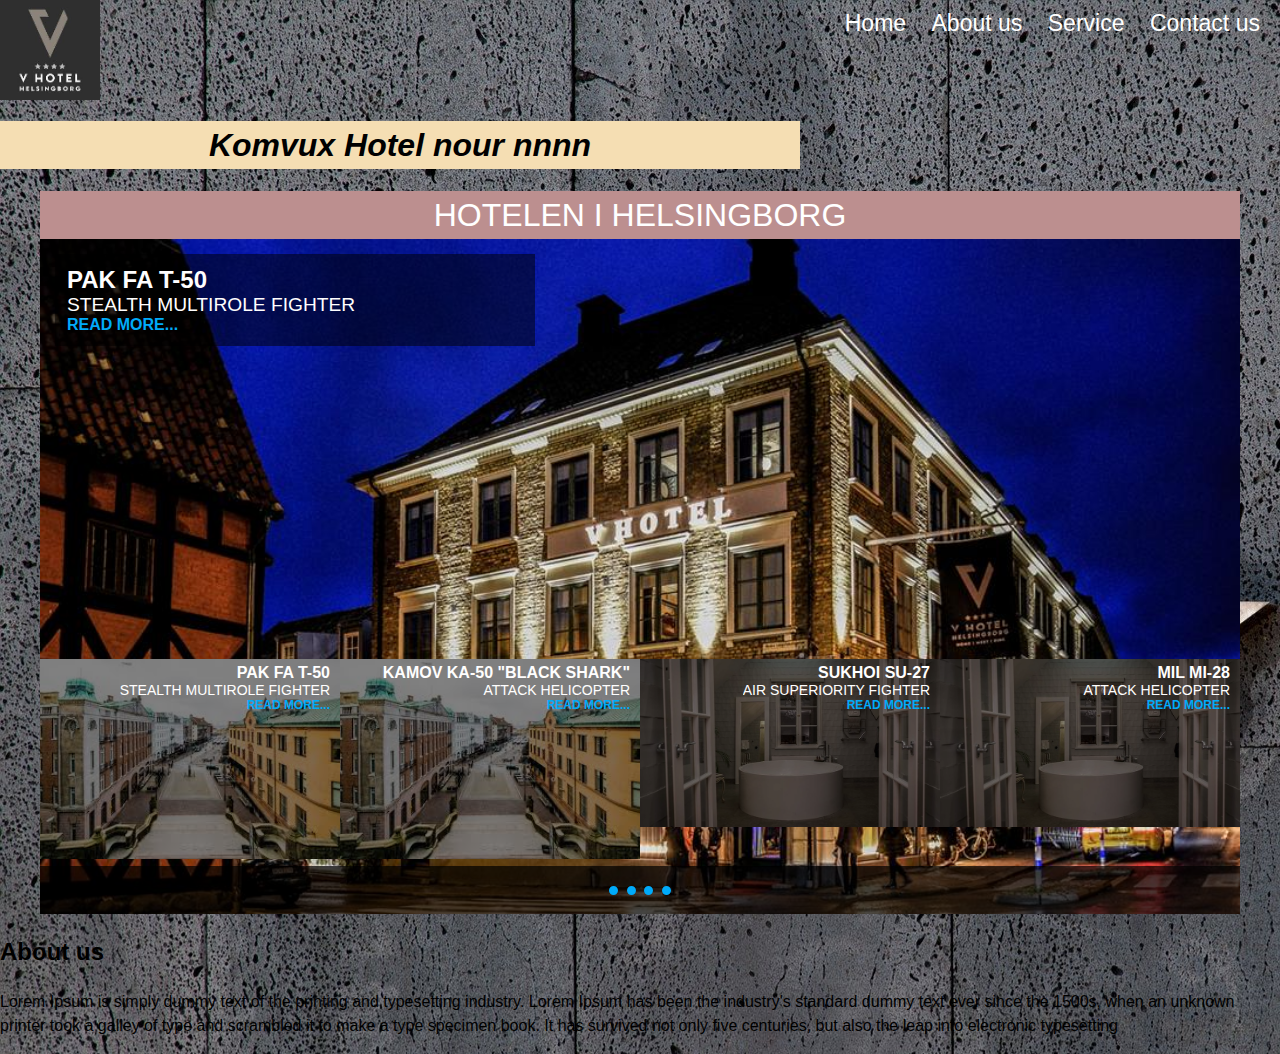
<file: index.html>
<html lang="sv">
    <head>
        <title>Komvux Hotel - Bästa hotel i Helsingborg</title>
        <meta charset="UTF-8">
        <meta name="viewport" content="">
        <link rel="stylesheet" href="style.css">
        <link rel="stylesheet" href="https://stackpath.bootstrapcdn.com/font-awesome/4.7.0/css/font-awesome.min.css" integrity="sha384-wvfXpqpZZVQGK6TAh5PVlGOfQNHSoD2xbE+QkPxCAFlNEevoEH3Sl0sibVcOQVnN" crossorigin="anonymous">
        
    </head>



    <body>
      <div class="nour2">
        <div class="container">
         <div class="logodiv">
             <img class="logo" src="logo.jfif">
             <div class="service-text">
             <h1><i>Komvux Hotel nour nnnn</i></h1>
             
             </div>
            </div>
        </div>

        <nav id="navbar">
            <ul>
                <li><a href="#">Home</a> </li>
                <li><a href="#">About us</a> </li>
                <li><a href="#">Service</a> </li>
                <li><a href="#">Contact us</a> </li>
            </ul>

        </nav>

<section>


    <div id="content-slider">
        <div class="wrap-slider">	
      
          <h1 class="main-title">Hotelen i Helsingborg</h1>
      
          <!-- ===== Thumbnail ControlNav ======= -->			
          <input type="radio" id="a-1" name="a" >			
          <input type="radio" id="a-2" name="a" >			
          <input type="radio" id="a-3" name="a" >
          <input type="radio" id="a-4" name="a" >
      
          <nav id="main">
            <label for="a-1" class="first"></label>
            <label for="a-2" class="first"></label>
            <label for="a-3" class="first"></label>
            <label for="a-4" class="first"></label>
          </nav>
      
          <!-- =================================== -->	
          <nav id="control">
            <label for="a-1"></label>
            <label for="a-2"></label>
            <label for="a-3"></label>
            <label for="a-4"></label>
          </nav>
          <!-- =================================== -->
      
          <!-- 	IMAGE NAVIGATION pic -->
          <span id="b-1" class="th" tabindex="10">
            <img src="nour4.jpg" alt="" id="p-1">
            <div class="title-1">
              <h1>PAK FA T-50</h1>
              <p>Stealth multirole fighter</p>
              <a href="">read more...</a>
            </div>
          </span>
      
          <span id="b-2" class="th" tabindex="11">
            <img src="nour4.jpg" alt="" id="p-2">
            <div class="title-2">
              <h1>Kamov Ka-50 "Black Shark"</h1>
              <p>Attack helicopter</p>
              <a href="">read more...</a>
            </div>
          </span>			
      
          <span id="b-3" class="th" tabindex="12">
            <img src="bild2.jpg" alt="" id="p-3">
            <div class="title-3">
              <h1>Sukhoi Su-27</h1> 
              <p>Air superiority fighter</p> 
              <a href="">read more...</a>
            </div> 
          </span>
      
          <span id="b-4" class="th" tabindex="13">
            <img src="bild2.jpg" alt="" id="p-4">
            <div class="title-4">
              <h1>mil mi-28</h1>
              <p>Attack helicopter</p>
              <a href="">read more...</a>
            </div>
          </span>
      
          <!-- ===== IMages ======= -->							
      
          <div class="slider">
            <div class="inset">
      
              <figure>
                <figcaption class="title-1">
                  <h1>PAK FA T-50</h1>
                  <p>Stealth multirole fighter</p>
                  <a href="">read more...</a>
                </figcaption>
                <img src="bild1.jpg" alt="" id="i-1" class="f">						
              </figure>
      
              <figure>
                <figcaption class="title-2">
                  <h1>Kamov Ka-50 "Black Shark"</h1>
                  <p>Attack helicopter</p>
                  <a href="">read more...</a>
                </figcaption>
                <img src="bild2.jpg" alt="" id="i-2" class="f">						
              </figure>
      
              <figure>
                <figcaption class="title-3">
                  <h1>Sukhoi Su-27</h1> 
                  <p>Air superiority fighter</p> 
                  <a href="">read more...</a>
                </figcaption>
                <img src="bild1.jpg" alt="" id="i-3" class="f">						
              </figure>
      
              <figure>
                <figcaption class="title-4">
                  <h1>mil mi-28</h1>
                  <p>Attack helicopter</p>
                  <a href="">FIND OUT MORE</a>
                </figcaption>
                <img src="bild2.jpg" alt="" id="i-4" class="f">						
              </figure>
      
      
              <figure>
                <figcaption class="title-5">
                  <h1>PAK FA T-50</h1>
                  <p>Stealth multirole fighter</p>
                  <a href="">read more...</a>
                </figcaption>
                <img src="bild1.jpg" alt="" id="i-5" class="f">						
              </figure>				
            </div>
          </div>					
      
        </div>		
      </div>
       

</section>
  <section>
    <footer>
    <div class="container">
      <div class="sec aboutus">
        <h2>About us</h2>
        <p>Lorem Ipsum is simply dummy text of the printing and typesetting industry. Lorem Ipsum has been the industry's standard dummy text ever since the 1500s, when an unknown printer took a galley of type and scrambled it to make a type specimen book. It has survived not only five centuries, but also the leap into electronic typesetting</p>
      </div>
      <ul class="sci">
        <li><a href="#"><i class="fa fa-facebook" aria-hidden="true"></i>
        </a></li>
        <li><a href="#"><i class="fa fa-twitter" aria-hidden="true"></i>
        </a></li>
        <li><i class="fa fa-instagram" aria-hidden="true"></i></a></li>
        <li><a href="#"><i class="fa fa-youtube-play" aria-hidden="true"></i></a></li>
      </ul>
    </div>
  </footer>
</section>







</body>

</html>
</file>
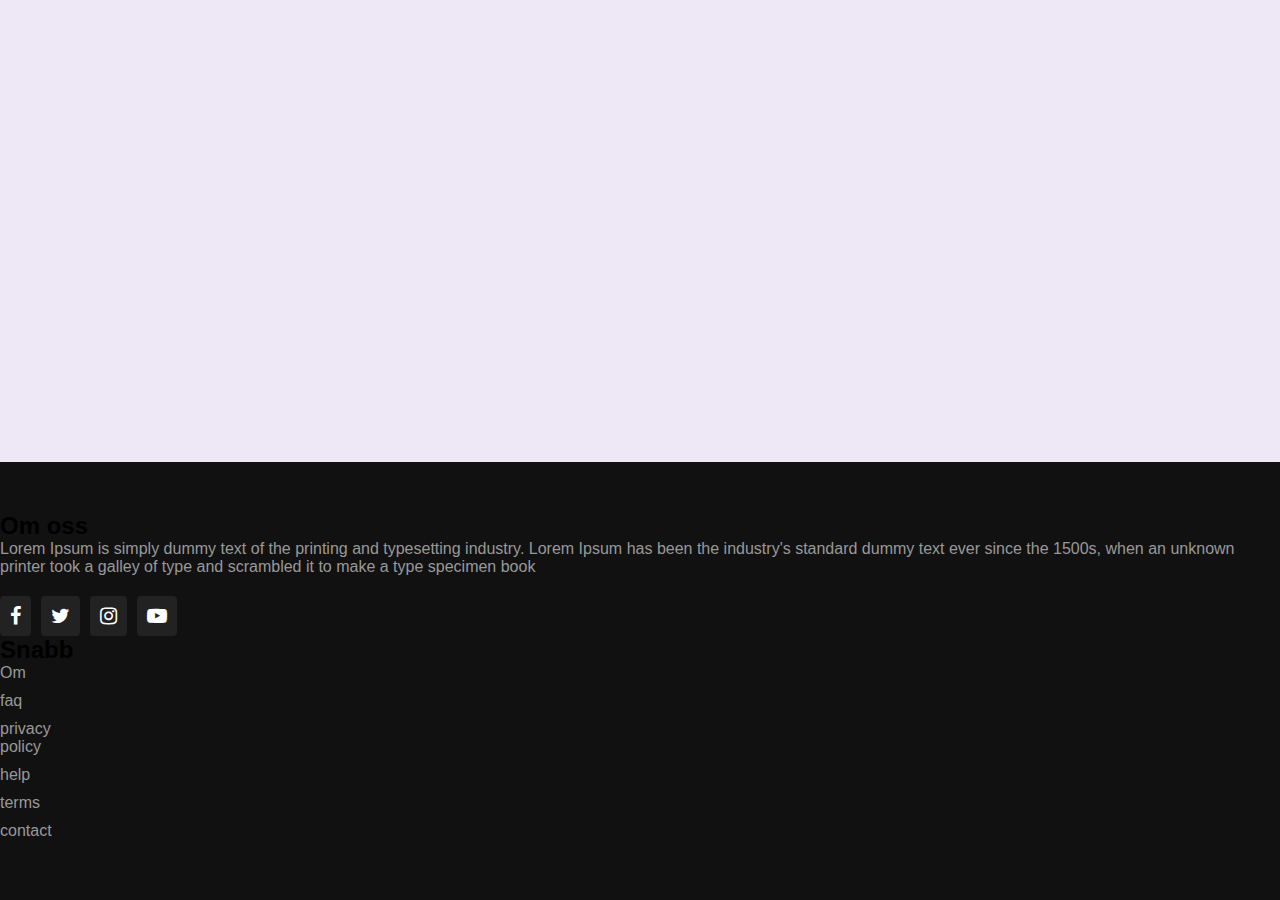
<file: nour/index.html>
<html>
    <head>
    <meta charset="utf-8">
    <title></title>
    <meta name="viewport" content="">
    <link rel="stylesheet" href="style.css">
    <link rel="stylesheet" href="https://stackpath.bootstrapcdn.com/font-awesome/4.7.0/css/font-awesome.min.css" integrity="sha384-wvfXpqpZZVQGK6TAh5PVlGOfQNHSoD2xbE+QkPxCAFlNEevoEH3Sl0sibVcOQVnN" crossorigin="anonymous">
</head>
<footer>
    <div class="container1">
        <div class="sec aboutus">
            <h2>Om oss</h2>
            <p>Lorem Ipsum is simply dummy text of the printing and typesetting industry. Lorem Ipsum has been the industry's standard dummy text ever since the 1500s, when an unknown printer took a galley of type and scrambled it to make a type specimen book</p>
            <ul class="sci">
                <li><a href="#"><i class="fa fa-facebook" aria-hidden="true"></i></a></li>
                <li><a href="#"><i class="fa fa-twitter" aria-hidden="true"></i></a></li>
                 <li><a href="#"><i class="fa fa-instagram" aria-hidden="true"></i></a></li>
                <li><a href="#"><i class="fa fa-youtube-play" aria-hidden="true"></i></a></li>
            </ul>
        </div>
        <div class="quicklinks">
            <h2>Snabb</h2>
            <ul>
                <li><a href="#">Om</a></li>
                <li><a href="#">faq</a></li>
                <li><a href="#">privacy policy</a></li>
                <li><a href="#">help</a></li>
                <li><a href="#">terms</a></li>
                <li><a href="#">contact</a></li>
            </ul>
        </div>
    </div>

</footer>

</html>
</file>
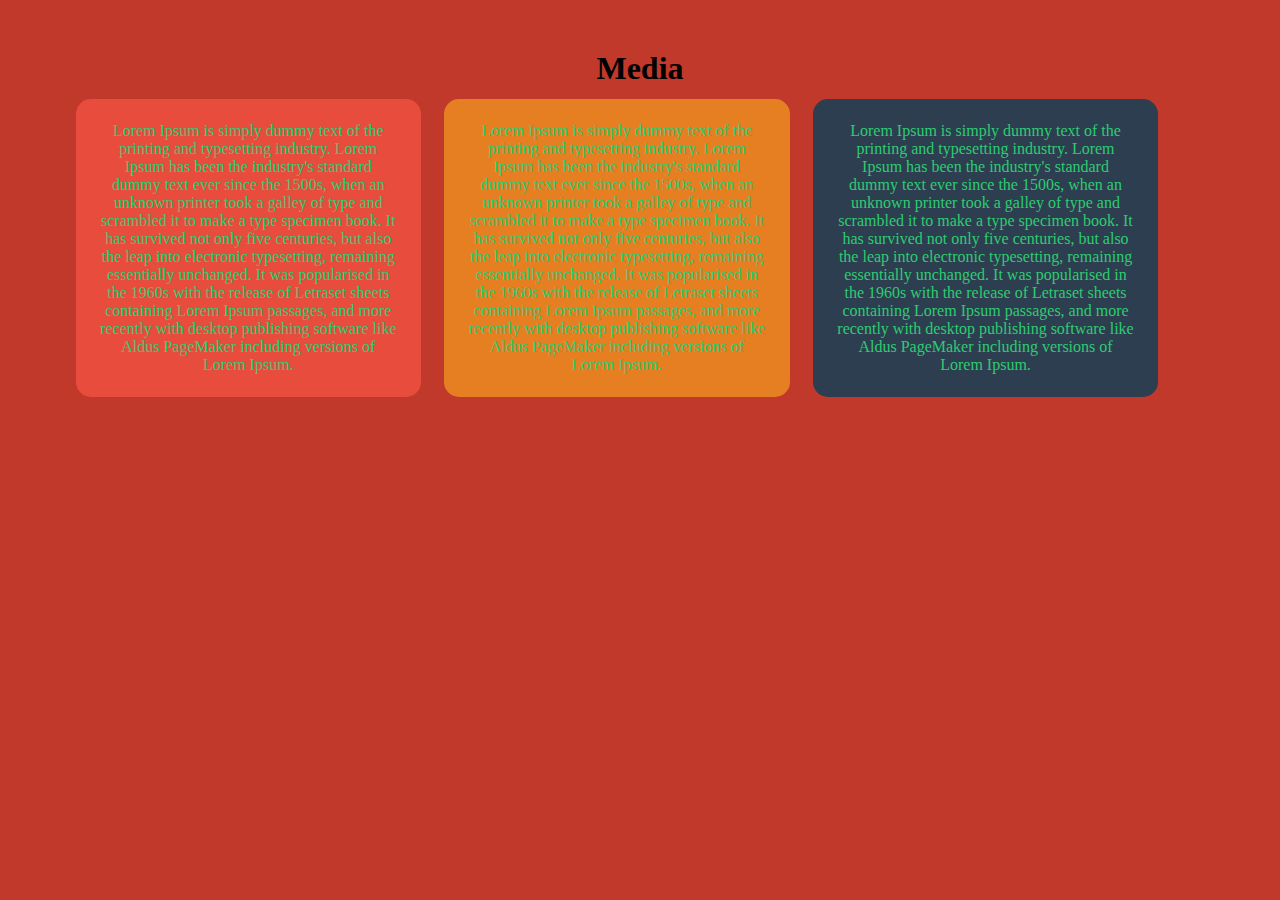
<file: Ny mapp/index.html>
<html>
    <head>
        <meta charset="utf-8">
        <title>@media</title>
        <link rel="stylesheet" href="style.css">
    </head>
        <div class="container">
            <h1>Media</h1>
            <div class="col3 l1">Lorem Ipsum is simply dummy text of the printing and typesetting industry. Lorem Ipsum has been the industry's standard dummy text ever since the 1500s, when an unknown printer took a galley of type and scrambled it to make a type specimen book. It has survived not only five centuries, but also the leap into electronic typesetting, remaining essentially unchanged. It was popularised in the 1960s with the release of Letraset sheets containing Lorem Ipsum passages, and more recently with desktop publishing software like Aldus PageMaker including versions of Lorem Ipsum.
            </div>
            <div class="col3 l2">
                Lorem Ipsum is simply dummy text of the printing and typesetting industry. Lorem Ipsum has been the industry's standard dummy text ever since the 1500s, when an unknown printer took a galley of type and scrambled it to make a type specimen book. It has survived not only five centuries, but also the leap into electronic typesetting, remaining essentially unchanged. It was popularised in the 1960s with the release of Letraset sheets containing Lorem Ipsum passages, and more recently with desktop publishing software like Aldus PageMaker including versions of Lorem Ipsum.
            </div>
            <div class="col3 l3">
                Lorem Ipsum is simply dummy text of the printing and typesetting industry. Lorem Ipsum has been the industry's standard dummy text ever since the 1500s, when an unknown printer took a galley of type and scrambled it to make a type specimen book. It has survived not only five centuries, but also the leap into electronic typesetting, remaining essentially unchanged. It was popularised in the 1960s with the release of Letraset sheets containing Lorem Ipsum passages, and more recently with desktop publishing software like Aldus PageMaker including versions of Lorem Ipsum.
            </div>
        </div>
</html>
</file>
<file: style.css>
.nour2{
  background-image: url(nour7.jpg)
}
.logo{
    width: 100px;
    height: auto;}

.logodiv
{
    width: 800px;
}

.logo img{
    float:left;
}

             

.service-text{
  text-align: center;
  background-color: wheat;
  
  
}
    


.bild1{
    width: 300px;
}

.bild2{
    width: 300px;
}

img {
    width: 600px;
}
#navbar{
  float: right;
  
  
	
}

ul, li{
    list-style: none;
    display: inline-block; 
    font-size: larger;
    margin: 10px;
    margin-top: -180px;
    transition: 0.4s ease;
    
}

a{
  color: white; 
  text-decoration:none; 
}
a:hover{
    background-color:#1abc9c;
}

* {
    box-sizing:border-box;
  }
  
  body,
  html {
    padding: 0;
    margin: 0;
  }
  
  body {
    background: #bdc3c7;
    font-family: 'Montserrat', Helvetica, Arial, sans-serif;
    font-size: 16px; 
    line-height: 1.5;
    font-weight: normal;

  }
  sub{
  	font-size: 20px;
  }
  
  /* ----> wrapper */
  #content-slider .wrap-slider {
    max-width: 1200px;
    /*height: 100%;*/
    width: 100%;
    margin: 0px auto;
    position: relative;
    text-align: right;
    
  }
  
  
  }
  
  /*#content-slider .wrap-slider.full {
    width: 100%;
    max-width: 100%;
    text-align: center; 
    border: none;
  }
  
  
  /* --------> Link style */
  #content-slider *:focus {
    outline: 0;
  } 
  
  #content-slider a:hover {
    color: red;
    text-decoration: underline;
  }
  
  #content-slider a:focus {
    outline: thin dotted #333;
    outline: 5px auto -webkit-focus-ring-color;
    outline-offset: -20px;
  }
  
  #content-slider a:hover,
  #content-slider a:active {
    outline: 0;
  }
  
  /* -------> Responsive images (ensure images don't scale beyond their parents) */
  #content-slider img {
    max-width: 100%;
    width: auto\9;
    height: auto;
    vertical-align: middle;
    border: 0;
    -ms-interpolation-mode: bicubic;
  }
  
  /* -------> Main */
  #content-slider .slider {
    margin-top: 5%;
    /*position: absolute;*/
    overflow: hidden;
    width: 100%;
    margin: 0 auto;		
  
    position: relative;				
  }
  
  #content-slider .inset {
    width: 500%;			
    line-height: 0;
  
    -webkit-animation: 30s slidy infinite;
    -moz-animation: 30s slidy infinite;
    -ms-animation: 30s slidy infinite;
    -o-animation: 30s slidy infinite;
    animation: 30s slidy infinite;
  
    -webkit-transition: all 2s ease-in-out;
    -moz-transition: all 2s ease-in-out;
    -ms-transition: all 2s ease-in-out;
    -o-transition: all 2s ease-in-out;
    transition: all 2s ease-in-out; 
  }
  
  #content-slider h1.main-title {
    text-align: center;
    color: white;
    font-weight: 200;
    font-size: 2rem;			
    line-height: 3rem;
    text-transform: uppercase;
    margin: 5px 0 0px 0;
    background-color: rosybrown;
  }
  
  #content-slider .slider [class*='title-'] {
    background: rgba(0, 0, 0, 0.51);
    padding: 1% 1%;
    display: inline-block;
    width: 40%;
    height: auto;
    position: absolute;
    z-index: 12;
    margin: 15px 0 0 15px;
    line-height: normal;
    overflow: hidden;
    text-align: left;
  
    -webkit-transition: all 0.5s ease-in-out;
    -moz-transition: all 0.5s ease-in-out;
    -ms-transition: all 0.5s ease-in-out;
    -o-transition: all 0.5s ease-in-out;
    transition: all 0.5s ease-in-out; 
  }
  
  #content-slider .th>[class*='title-'] {
    width: auto;
    height: auto;
    position: absolute;
    top: 0em;
    right: 0em;
    text-align: right;
    margin: 5px 10px 0 0;
    opacity: 1;
    line-height: normal;
    overflow: hidden;
  
    -webkit-transition: all 0.5s ease-in-out;
    -moz-transition: all 0.5s ease-in-out;
    -ms-transition: all 0.5s ease-in-out;
    -o-transition: all 0.5s ease-in-out;
    transition: all 0.5s ease-in-out;
  }
  
  /* -------> Article */
  #content-slider .slider h1,
  #content-slider .th h1 {
    color: #fffefe;
    text-transform: uppercase;
    padding: 0;
    margin: 0;
    font-weight: bold;
  }
  
  #content-slider .slider p,
  #content-slider .th p {
    color: #fffefe;
    text-transform: uppercase;
    padding: 0;
    margin: 0;
  }
  
  #content-slider .slider a,
  #content-slider .th a {
    font-weight: bold;
    color: #00ABFA;
    text-decoration: none;
    text-transform: uppercase;
  }
  
  /* -------> Article IMg Slider */
  #content-slider .slider h1 { font-size: 1.5rem; }
  
  #content-slider .slider p {	font-size: 1.2rem; }
  
  #content-slider .slider a { font-size: 1rem; }
  
  /* -------> Article IMg Prev */
  #content-slider .th h1 { font-size: 1rem; }
  
  #content-slider .th p { font-size: .875rem; }
  
  #content-slider .th a { font-size: .75rem; }
  
  #content-slider .th img {
    position: relative;
    max-width: 100%;
    height: auto !important;
    -webkit-filter: brightness(50%);
    -moz-filter: brightness(50%);
    -ms-filter: brightness(50%);
    -o-filter: brightness(50%);
    filter: brightness(50%);
  
    -webkit-transition: all 0.5s ease-in-out;
    -moz-transition: all 0.5s ease-in-out;
    -ms-transition: all 0.5s ease-in-out;
    -o-transition: all 0.5s ease-in-out;
    transition: all 0.5s ease-in-out; 
  }
  
  #content-slider .th:hover img {
    -webkit-filter: brightness(100%);
    -moz-filter: brightness(100%);
    -ms-filter: brightness(100%);
    -o-filter: brightness(100%);
    filter: brightness(100%);
  }
  
  
  /* -------> Main Img */
  #content-slider figure {
    margin: 0;
    padding: 0;
    width: 20%;
    float: left;
    cursor: pointer;
  
    -webkit-transition: all 2s ease-in-out;
    -moz-transition: all 2s ease-in-out;
    -ms-transition: all 2s ease-in-out;
    -o-transition: all 2s ease-in-out;
    transition: all 2s ease-in-out; 
  }
  
  #content-slider figure img {
    width: 100%;
    position: relative;
  }	
  
  /* -------> Max contrloS img preview */	
  #content-slider span.th {
    width: 25%;
    margin: 35% 0% 0 0%;
    float: left;
    text-align: center;
    display: inline-block;
    position: absolute;
    z-index: 1000;
    cursor: pointer;
  }
  
  #b-1 { left: 0; }
  #b-2 { left: 25%; }
  #b-3 { left: 50%; }
  #b-4 { left: 75%; }
  
  #content-slider input[type='radio'] {			
    width: 10px;
    height: 10px;
    display: none;
    position: relative;
    display: none;
  }
  
  #control{					
    position: absolute;
    left: 3%;
    z-index: 5;			
    top: 55%;
    width: 95%;
  }
  
  #content-slider label.first{
    width: 9px;
    height: 9px;
    margin: 0 2px;
    text-align: center;
    display: inline-block;
    position: relative;
    z-index: 1000;
    cursor: pointer;
    border-radius: 100%;
    border: 2px solid #00ABFA;
    background: #00ABFA;
  
    -webkit-transition: all 0.3s ease-in-out;
    -moz-transition: all 0.3s ease-in-out;
    -ms-transition: all 0.3s ease-in-out;
    -o-transition: all 0.3s ease-in-out;
    transition: all 0.3s ease-in-out; 
  }
  
  #content-slider #main {
    padding: 1% 0;
    width: 100%;
    /*margin-top: 29.2%;*/
    bottom: 0;
    z-index: 10;
    position: absolute;
    text-align: center;
    background: rgba(0, 0, 0, 0.71);
  }
  
  #content-slider input[type='radio'] {			
    width: 10px;
    height: 10px;
    display: none;
    position: relative;
    display: none;
  }
  
  #content-slider #control{					
    position: absolute;
    left: 3%;
    z-index: 15;			
    top: 0%;
    width: 95%;
    /*margin-top: 10%;*/
  
    /*display: none;*/
    height: 50px;
    top:50%;
    margin-top: -25px;
  }
  
  
  /* -------> Controls */	
  #main>label:hover { width: 9px; height: 9px; background: #FFF; border: 1px solid #00ABFA; }	
  
  input#a-1:checked ~ .slider .inset { margin-left: 0%;   }
  input#a-2:checked ~ .slider .inset { margin-left:-100%; }
  input#a-3:checked ~ .slider .inset { margin-left:-200%; }
  input#a-4:checked ~ .slider .inset { margin-left:-300%; }
  input#a-5:checked ~ .slider .inset { margin-left:-400%; }
  
  
  input#a-1:checked ~ #main>label:nth-child(1) { opacity: 1; background: #fff; }
  input#a-2:checked ~ #main>label:nth-child(2) { opacity: 1; background: #fff; }
  input#a-3:checked ~ #main>label:nth-child(3) { opacity: 1; background: #fff; }
  input#a-4:checked ~ #main>label:nth-child(4) { opacity: 1; background: #fff; }
  
  input#a-1:checked ~ #control>label:nth-child(2),
  input#a-2:checked ~ #control>label:nth-child(3),
  input#a-3:checked ~ #control>label:nth-child(4),
  input#a-4:checked ~ #control>label:nth-child(1),
  input#a-5:checked ~ #control>label:nth-child(1),
  input#a-1:checked ~ #control>label:nth-child(4),
  input#a-2:checked ~ #control>label:nth-child(1),
  input#a-3:checked ~ #control>label:nth-child(2),
  input#a-4:checked ~ #control>label:nth-child(3) {
    width: 50px;
    height: 50px;
    top: 50%;
    margin-top: -25px;
    display: inline-block;
    position: relative;			
    cursor: pointer;
  }
  
  input#a-1:checked ~ #control>label:nth-child(2):after,
  input#a-2:checked ~ #control>label:nth-child(3):after,
  input#a-3:checked ~ #control>label:nth-child(4):after,
  input#a-4:checked ~ #control>label:nth-child(1):after,
  input#a-5:checked ~ #control>label:nth-child(1):after,
  input#a-1:checked ~ #control>label:nth-child(4):after,
  input#a-2:checked ~ #control>label:nth-child(1):after,
  input#a-3:checked ~ #control>label:nth-child(2):after,
  input#a-4:checked ~ #control>label:nth-child(3):after {
    font-family: FontAwesome;
    font-size: 7rem;
    line-height: 7rem;
    color:#00ABFA;
    position: absolute;
    top:0;
    left: 0;
  }
  
  input#a-1:checked ~ #control>label:nth-child(2),  
  input#a-2:checked ~ #control>label:nth-child(3), 
  input#a-3:checked ~ #control>label:nth-child(4), 
  input#a-4:checked ~ #control>label:nth-child(1) {		
    float: right;
    right: 0.3%;						
  }
  
  input#a-1:checked ~ #control>label:nth-child(2):after,  
  input#a-2:checked ~ #control>label:nth-child(3):after, 
  input#a-3:checked ~ #control>label:nth-child(4):after, 
  input#a-4:checked ~ #control>label:nth-child(1):after {						
    content: "\f105";						
  }
  
  input#a-1:checked ~ #control>label:nth-child(4),
  input#a-2:checked ~ #control>label:nth-child(1),
  input#a-3:checked ~ #control>label:nth-child(2),
  input#a-4:checked ~ #control>label:nth-child(3) {	
    float: left;
    left: 0.3%;			
  }
  
  input#a-1:checked ~ #control>label:nth-child(4):after,
  input#a-2:checked ~ #control>label:nth-child(1):after,
  input#a-3:checked ~ #control>label:nth-child(2):after,
  input#a-4:checked ~ #control>label:nth-child(3):after {
    content: "\f104";
  }
  
  span#a-1:focus ~ .slider .inset { margin-left: 0%;   }
  span#a-2:focus ~ .slider .inset { margin-left:-100%; }
  span#a-3:focus ~ .slider .inset { margin-left:-200%; }
  span#a-4:focus ~ .slider .inset { margin-left:-300%; }
  span#a-5:focus ~ .slider .inset { margin-left:-400%; }
  
  span#b-1:focus ~ .slider .inset { margin-left: 0%;   }
  span#b-2:focus ~ .slider .inset { margin-left:-100%; }
  span#b-3:focus ~ .slider .inset { margin-left:-200%; }
  span#b-4:focus ~ .slider .inset { margin-left:-300%; }
  span#b-5:focus ~ .slider .inset { margin-left:-400%; }
  
  #content-slider input:checked ~ .slider>.inset {
    -webkit-animation: none;
    -moz-animation: none;
    -ms-animation: none;
    -o-animation: none;
    animation: none;		   
  }
  #content-slider input:hover ~ .slider>.inset, 
  #content-slider label:hover ~ .slider>.inset {
    -webkit-animation-play-state: paused;
    -moz-animation-play-state: paused;
    -ms-animation-play-state: paused;
    -o-animation-play-state: paused;
    animation-play-state: paused;
  }
  #content-slider input:hover ~ .slider>.inset, 
  #content-slider label:hover ~ .slider>.inset {
    -webkit-animation-play-state: paused;
    -moz-animation-play-state: paused;
    -ms-animation-play-state: paused;
    -o-animation-play-state: paused;
    animation-play-state: paused;
  }
  #content-slider span:focus ~ .slider>.inset {
    -webkit-animation: none;
    -moz-animation: none;
    -ms-animation: none;
    -o-animation: none;
    animation: none;		   
  }
  #content-slider span:hover ~ .slider>.inset {
    -webkit-animation-play-state: paused;
    -moz-animation-play-state: paused;
    -ms-animation-play-state: paused;
    -o-animation-play-state: paused;
    animation-play-state: paused;
  }
  
  
  /* -------> Animation */
  
  @keyframes slidy {
    20% { margin-left:    0%; }
    25% { margin-left: -100%; }
    45% { margin-left: -100%; }
    50% { margin-left: -200%; }
    70% { margin-left: -200%; }
    75% { margin-left: -300%; }
    95% { margin-left: -300%; }
    100% { margin-left: -400%; }
  }
  @-webkit-keyframes slidy {
    20% { margin-left:    0%; }
    25% { margin-left: -100%; }
    45% { margin-left: -100%; }
    50% { margin-left: -200%; }
    70% { margin-left: -200%; }
    75% { margin-left: -300%; }
    95% { margin-left: -300%; }
    100% { margin-left: -400%; }
  }
  @-moz-keyframes slidy {
    20% { margin-left:    0%; }
    25% { margin-left: -100%; }
    45% { margin-left: -100%; }
    50% { margin-left: -200%; }
    70% { margin-left: -200%; }
    75% { margin-left: -300%; }
    95% { margin-left: -300%; }
    100% { margin-left: -400%; }
  }
  @-o-keyframes slidy {
    20% { margin-left:    0%; }
    25% { margin-left: -100%; }
    45% { margin-left: -100%; }
    50% { margin-left: -200%; }
    70% { margin-left: -200%; }
    75% { margin-left: -300%; }
    95% { margin-left: -300%; }
    100% { margin-left: -400%; }
  }
  
  
  /* -------> Responsive */
  @media (max-width: 992px) {
  
    html {
      font-size: 12px;
    }
  
    #content-slider .th>[class*='title-'] {
      display: none;
    }
  
  }
  
  @media (max-width: 768px) {
  
    html {
      font-size: 10px;
    }
  
    #content-slider .slider [class*='title-'] {
      display: none;
    }
  
    #content-slider span.first { display: none; }
  
    #content-slider #control { display: block; }
  
  
    #content-slider span#b-2:focus { opacity: 1; } 
  
    span#b-2:focus ~ span#b-5 { display: none; }
  
    #content-slider span#b-3:focus { opacity: 1; } 
  
    span#b-3:focus ~ span#b-5 { display: none; }
  
    #content-slider span#b-4:focus { opacity: 1; } 
  
    span#b-4:focus ~ span#b-5 { display: none; }
  
  }
  
  @media (max-width: 480px) {
  
    #content-slider span.th img { display: none; }
  
  }
  /*FOOTER*/
  .footer{
    margin:0;
    padding: 0;
    box-sizing: border-box;
    font-family: 'poppins', sans-serif;
    margin-top: 100px;
  }
</file>
<file: nour/style.css>
*{
    margin: 0;
    padding: 0;
    font-size: border-box;
    font-family: 'Poppins', sans-serif;
}
body{
    display: flex;
    justify-content: flex-end;
    align-items: center;
    min-height: 100vh;
    flex-direction: column;
    background: #ede7f6;
}
footer{
    position: relative;
    width: 100%;
    height: auto;
    padding: 50px 100px;
    background: #111;
    display: flex;
    justify-content: space-between;
    flex-wrap: wrap;
}
footer .container{
    display: flex;
    justify-content: space-between;
    flex: wrap;
    flex-direction: row;
}
footer .container .sec{
    margin-right: 30px;
}
footer .container .sec.aboutus{
    width: 40%;
}
footer .container .sec.aboutus h2{
    position: relative;
    color: #fff;
    font-weight: 500;
    margin-bottom: 15px;
}
footer .container h2:before{
    content: '';
    position: absolute;
    bottom: -5px;
    left: 0;
    width: 50px;
    height: 2px;
    background: #f00;

}
footer p{
    color: #999;
}
.sci{
    margin-top: 20px;
    display: flex;
}
.sci li {
    list-style: none;
}
.sci li a{
    display: inline-block;
    with: 40px;
    height: 40px;
    background: #222;
    display: flex;
    justify-content: center;
    align-items: center;
    margin-right: 10px;
    text-decoration: none;
    border-radius: 4px;
}
.sci li a:hover{
    background: #f00;
}
.sci li .fa{
    color: #fff;
    font-size: 20px;
    margin: 10px;
}
.quicklinks{
    position: relative;
    width: 25px;
}
.quicklinks ul li{
    list-style-type: none;
}

.quicklinks ul li a
{
    color: #999;
    text-decoration: none;
    margin-bottom: 10px;
    display: inline-block;
}
</file>
<file: Ny mapp/style.css>
@import 'reset.css';

body{
    background-color: #c0392b;
}
.container{
    width: 90%;
    margin: 0 auto;
    text-align: center;
    padding-top: 50px;
    font-size: 1em;

    
}
.col3{
    color:#2ecc71;
    margin: 0 auto;
    float: left;
    text-align: center;
    width: 26%;
    padding: 2%;
    margin: 1%;
    border-radius: 15px;
    font-size: 16px;

}
 .col3:hover{border: 2px solid white}
.l1{background-color: #e74c3c;}
.l2{background-color: #e67e22;}
.l3{background-color: #2c3e50;}
</file>
